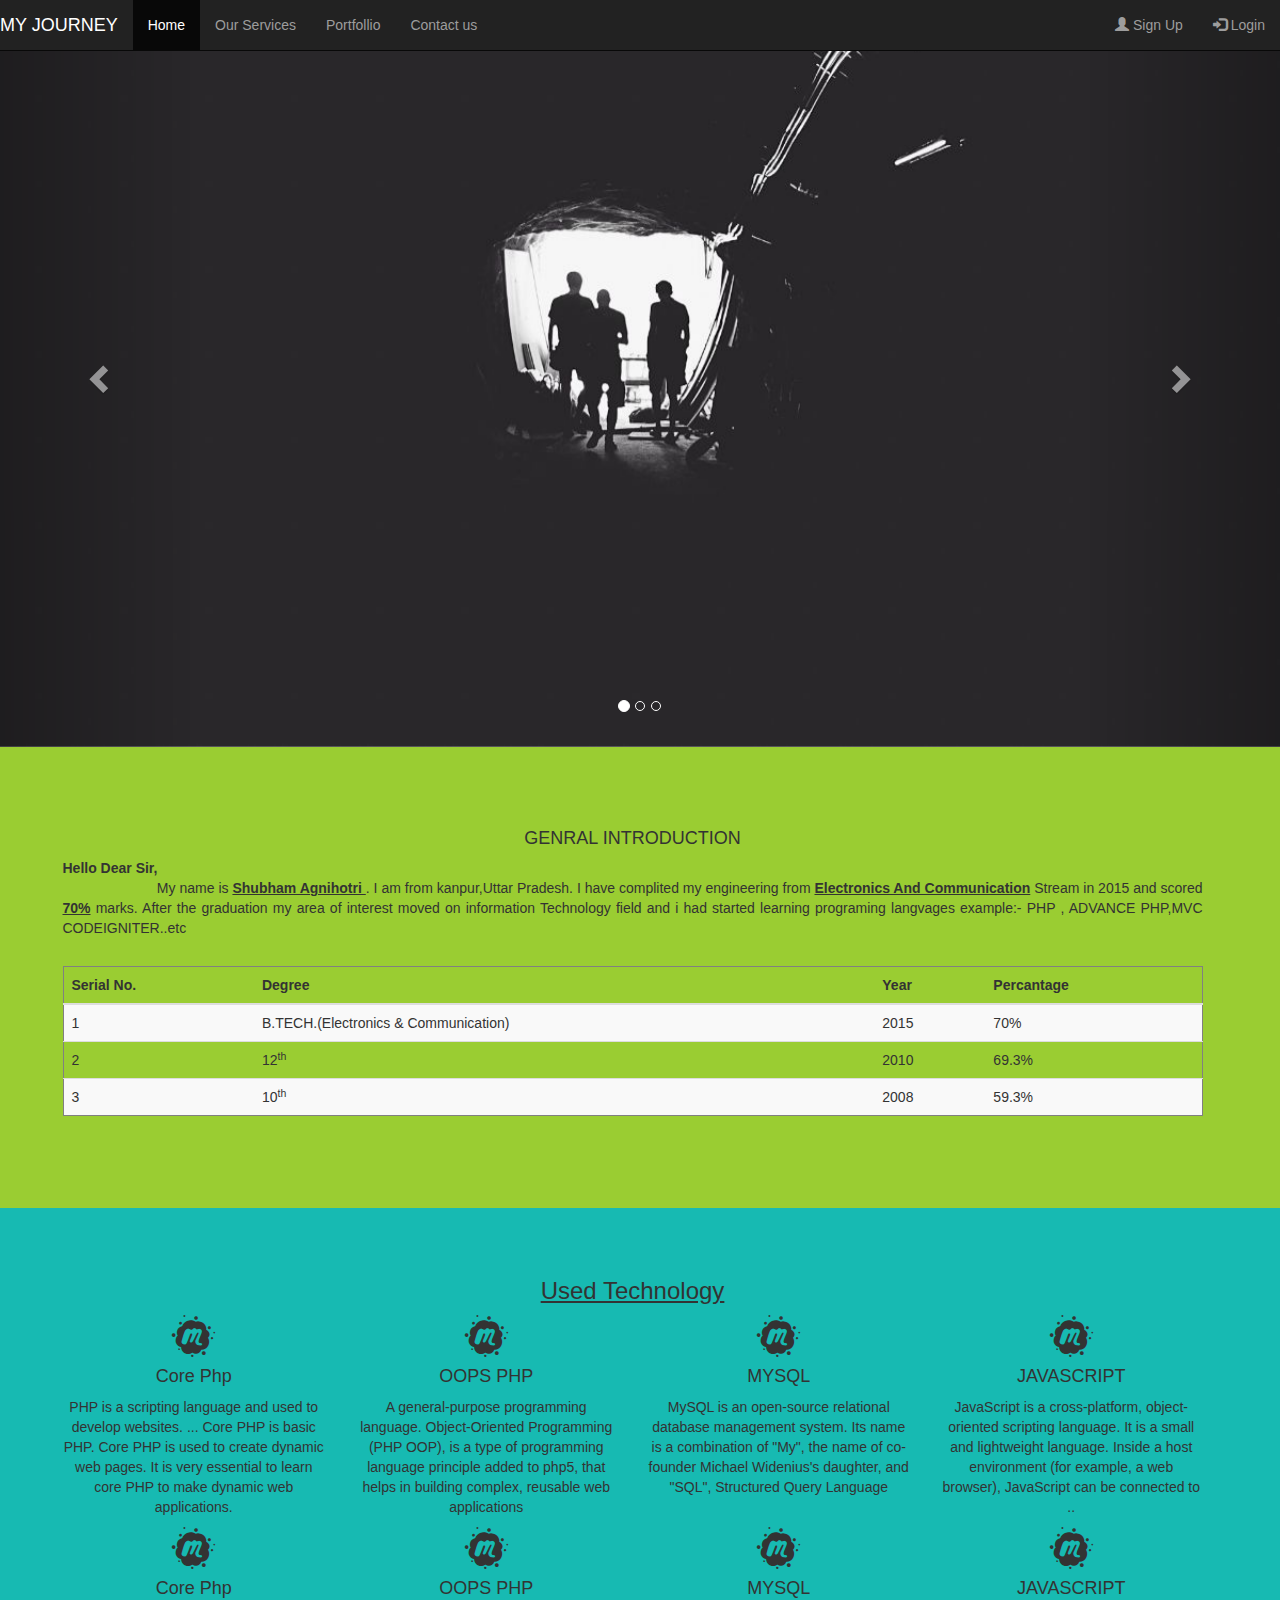
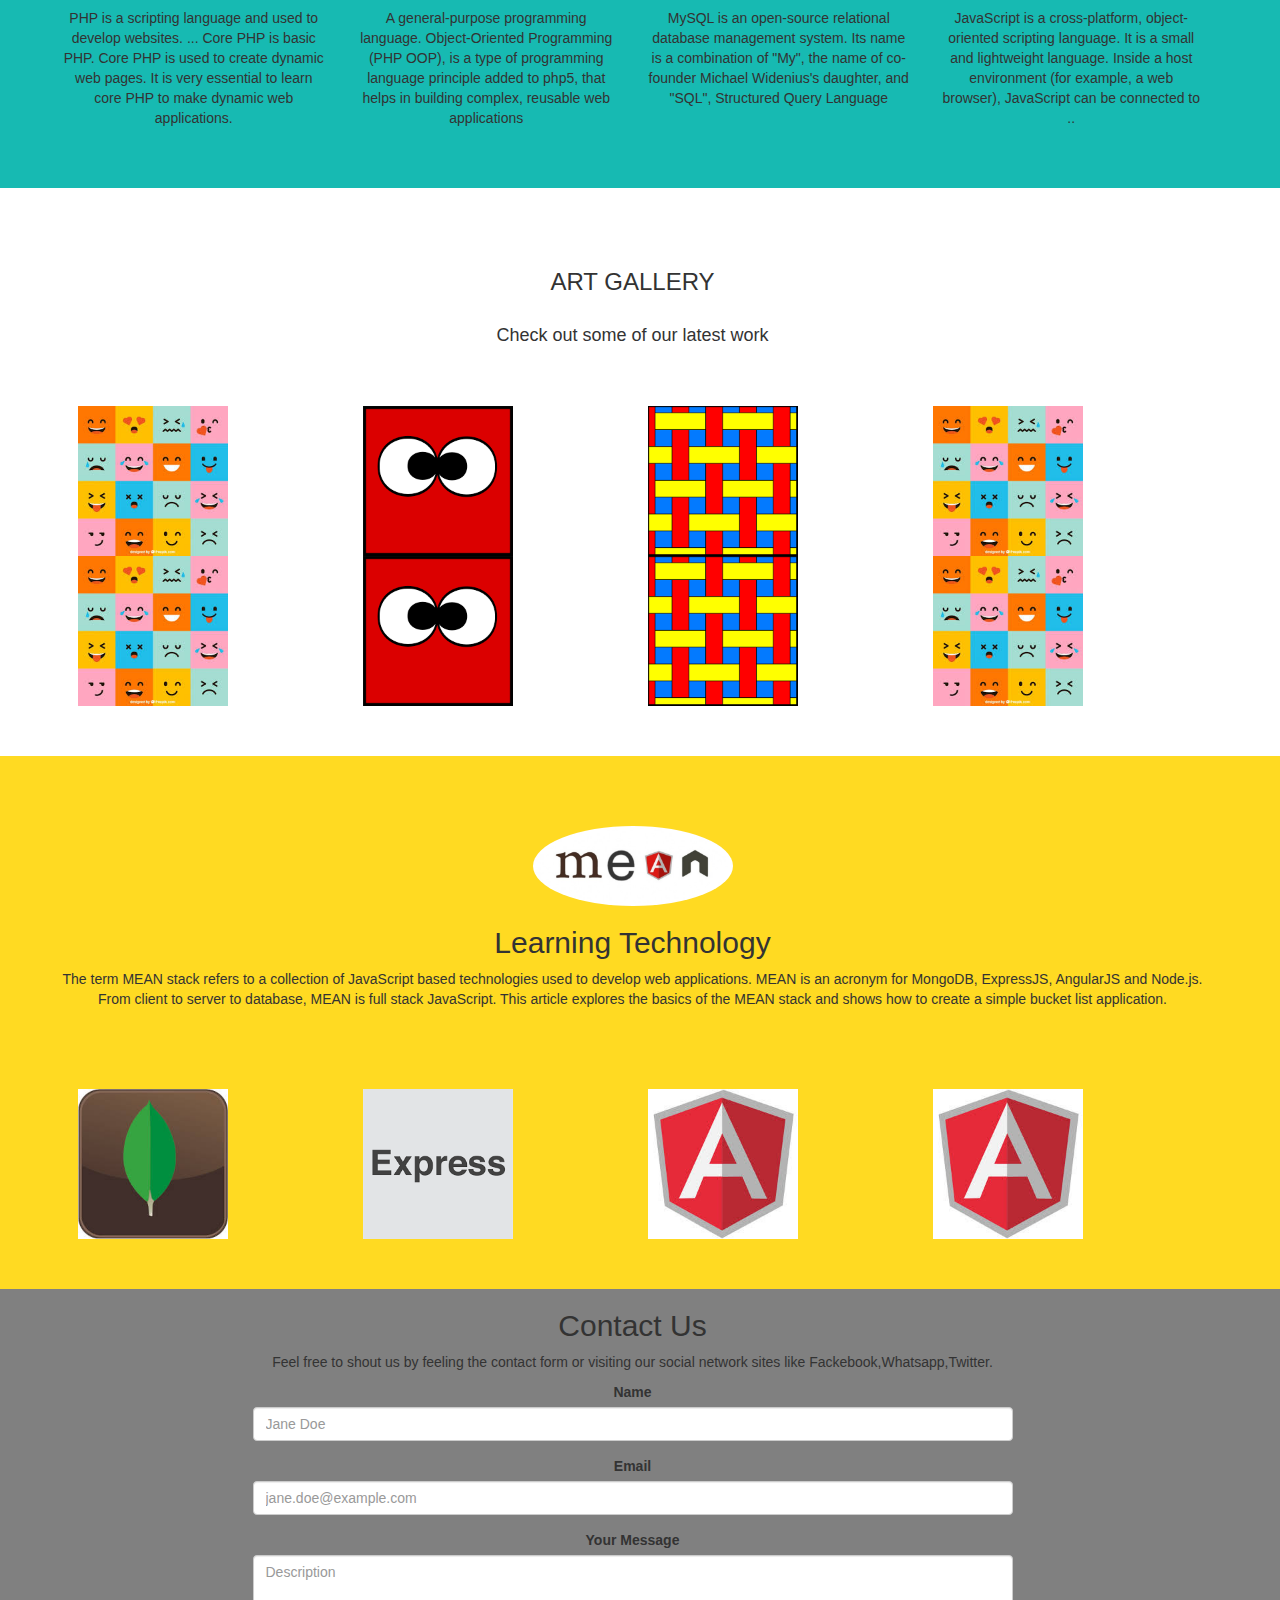
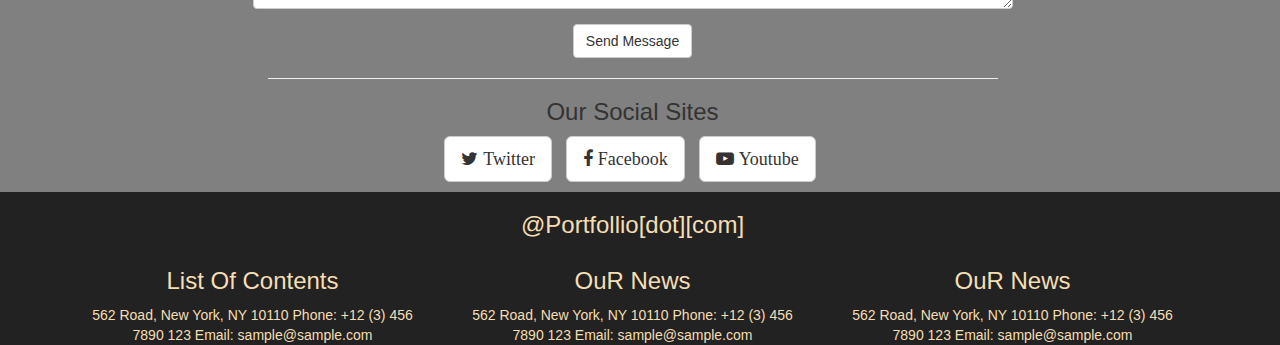
<file: index.html>
<!DOCTYPE html>
<html lang="en">
<head>
  <title>Bootstrap Example</title>
  <meta charset="utf-8">
  <meta name="viewport" content="width=device-width, initial-scale=1">
  <link rel="stylesheet" href="https://maxcdn.bootstrapcdn.com/bootstrap/3.3.7/css/bootstrap.min.css">
  <link rel="stylesheet" type="text/css" href="https://maxcdn.bootstrapcdn.com/font-awesome/4.7.0/css/font-awesome.min.css">
  <link rel="stylesheet" type="text/css" href="weblink.css">
  <script src="https://ajax.googleapis.com/ajax/libs/jquery/3.2.1/jquery.min.js"></script>
  <script src="https://maxcdn.bootstrapcdn.com/bootstrap/3.3.7/js/bootstrap.min.js"></script>
</head>
<body>

<nav class="navbar navbar-inverse navbar-fixed-top">
  <div class="container-fluid">
    <div class="navbar-header">
      <button type="button" class="navbar-toggle" data-toggle="collapse" data-target="#myNavbar">
        <span class="icon-bar"></span>
        <span class="icon-bar"></span>
        <span class="icon-bar"></span>                        
      </button>
      <a class="navbar-brand" href="#">MY JOURNEY</a>
    </div>
    <div class="collapse navbar-collapse" id="myNavbar">
      <ul class="nav navbar-nav">
        <li class="active"><a href="#">Home</a></li>
        <li class="dropdown">
          <a class="dropdown-toggle" data-toggle="dropdown" href="#services">Our Services</a>
        </li>
        <li><a href="#">Portfollio</a></li>
        <li><a href="#">Contact us</a></li>
      </ul>
      <ul class="nav navbar-nav navbar-right">
        <li><a href="#"><span class="glyphicon glyphicon-user"></span> Sign Up</a></li>
        <li><a href="#"><span class="glyphicon glyphicon-log-in"></span> Login</a></li>
      </ul>
    </div>
  </div>
</nav>
<!-------------end of navbar---------->








<div class="container-fluid" id="slider">
  
  <div id="myCarousel" class="carousel slide" data-ride="carousel">
    <!-- Indicators -->
    <ol class="carousel-indicators">
      <li data-target="#myCarousel" data-slide-to="0" class="active"></li>
      <li data-target="#myCarousel" data-slide-to="1"></li>
      <li data-target="#myCarousel" data-slide-to="2"></li>
    </ol><!---- end opf slider bubble---->

    <!-- Wrapper for slides -->
    <div class="carousel-inner">
      <div class="item active">
        <img src="images/la.jpg" alt="Los Angeles" style="width:100%;">
      </div>

      <div class="item">
        <img src="images/chicago.jpg" alt="Chicago" style="width:100%;">
      </div>
    
      <div class="item">
        <img src="images/ny.jpg" alt="New york" style="width:100%;">
      </div>
    </div><!----end of carousel-inner-----> 

    <!-- Left and right controls -->
    <a class="left carousel-control" href="#myCarousel" data-slide="prev">
      <span class="glyphicon glyphicon-chevron-left"></span>
      <span class="sr-only">Previous</span>
    </a>
    <a class="right carousel-control" href="#myCarousel" data-slide="next">
      <span class="glyphicon glyphicon-chevron-right"></span>
      <span class="sr-only">Next</span>
    </a>
  </div><!-----end of carousel example---->
</div><!-----end of container example---->







<!-----start of general introduction---->
<div class="container-fluid" style="background:  yellowgreen;">
  <div class="container">
   <div class="row" style="padding: 72px 0px;text-align: justify;">
    <center><h4>GENRAL INTRODUCTION</h4></center>
    <b>Hello Dear Sir,</b><br>
    &nbsp; &nbsp; &nbsp; &nbsp; &nbsp; &nbsp;&nbsp; &nbsp;&nbsp; &nbsp;&nbsp;&nbsp; &nbsp;&nbsp; &nbsp;My name is 
    <b><u>Shubham Agnihotri </u></b>. I am from kanpur,Uttar Pradesh.
     I have complited my engineering from <u><b>Electronics And Communication</b></u> Stream in 2015 and 
    scored <b><u>70%</u></b> marks.
    After the graduation my area of interest moved on information Technology field and i had started
    learning programing langvages example:- PHP , ADVANCE PHP,MVC CODEIGNITER..etc

    <div class="row" style="overflow-x:auto;">
      <table class="table table-striped" style=" border: 1px solid grey;margin-top: 28px;">
    <thead>
      <tr>
        <th>Serial No.</th>
        <th>Degree</th>
        <th>Year</th>
        <th>Percantage</th>
      </tr>
    </thead>
    <tbody>
      <tr>
        <td>1</td>
        <td>B.TECH.(Electronics & Communication)</td>
        <td>2015</td>
        <td>70%</td>
      </tr>
      <tr>
        <td>2</td>
        <td>12<sup>th</sup></td>
        <td>2010</td>
        <td>69.3%</td>
      </tr>
       <tr>
        <td>3</td>
        <td>10<sup>th</sup></td>
        <td>2008</td>
        <td>59.3%</td>
      </tr>
     
    </tbody>
  </table>
  </div><!-----end of row------------>

    
   </div><!-----end of row------------>
  </div><!-----end of container------------>
</div><!-----end of container-fluid------------>

<!-----end of general introduction---->


<!-----start of used technology---->
<div class="container-fluid" style="background: hsl(177, 78%, 41%);">
 <div class="container" style="padding:50px 0px">


  <div class="row text-center">
  	 <h3><u>Used Technology</u></h3> 
   <div class="col-lg-3 col-md-6 col-sm-6 col-xs-12">
   	      <i class="fa fa-meetup fa-3x tags" aria-hidden="true"></i>
          <h4>Core Php</h4>
          <p>PHP is a scripting language and used to develop websites. ... Core PHP is basic PHP. Core PHP is used to create dynamic web pages. It is very essential to learn core PHP to make dynamic web applications.</p>
    </div>
   <div class="col-lg-3 col-md-6 col-sm-6 col-xs-12">
   	 <i class="fa fa-meetup fa-3x tags" aria-hidden="true"></i>
        <h4>OOPS PHP</h4>
        <p>A general-purpose programming language. Object-Oriented Programming (PHP OOP), is a type of programming language principle added to php5, that helps in building complex, reusable web applications</p>
   </div>
   <div class="col-lg-3 col-md-6 col-sm-6 col-xs-12">
   	<i class="fa fa-meetup fa-3x tags" aria-hidden="true"></i>
        <h4>MYSQL</h4>
        MySQL is an open-source relational database management system. Its name is a combination of "My", the name of co-founder Michael Widenius's daughter, and "SQL",  Structured Query Language
   </div>
   <div class="col-lg-3 col-md-6 col-sm-6 col-xs-12">
   	 <i class="fa fa-meetup fa-3x tags" aria-hidden="true"></i>
        <h4>JAVASCRIPT</h4>
        <p>JavaScript is a cross-platform, object-oriented scripting language. It is a small and lightweight language. Inside a host environment (for example, a web browser), JavaScript can be connected to ..</p>
   </div>

  </div><!-----end of row------------>
  <div class="row text-center">
       <div class="col-lg-3 col-md-6 col-sm-6 col-xs-12">
       	      <i class="fa fa-meetup fa-3x tags" aria-hidden="true"></i>
              <h4>Core Php</h4>
              <p>PHP is a scripting language and used to develop websites. ... Core PHP is basic PHP. Core PHP is used to create dynamic web pages. It is very essential to learn core PHP to make dynamic web applications.</p>
        </div>
       <div class="col-lg-3 col-md-6 col-sm-6 col-xs-12">
       	 <i class="fa fa-meetup fa-3x tags" aria-hidden="true"></i>
            <h4>OOPS PHP</h4>
            <p>A general-purpose programming language. Object-Oriented Programming (PHP OOP), is a type of programming language principle added to php5, that helps in building complex, reusable web applications</p>
       </div>
       <div class="col-lg-3 col-md-6 col-sm-6 col-xs-12">
       	<i class="fa fa-meetup fa-3x tags" aria-hidden="true"></i>
            <h4>MYSQL</h4>
            MySQL is an open-source relational database management system. Its name is a combination of "My", the name of co-founder Michael Widenius's daughter, and "SQL",  Structured Query Language
       </div>
       <div class="col-lg-3 col-md-6 col-sm-6 col-xs-12">
       	 <i class="fa fa-meetup fa-3x tags" aria-hidden="true"></i>
            <h4>JAVASCRIPT</h4>
            <p>JavaScript is a cross-platform, object-oriented scripting language. It is a small and lightweight language. Inside a host environment (for example, a web browser), JavaScript can be connected to ..</p>
       </div>

  </div><!-----end of row------------>
  




 </div><!-----end of container------------>
</div><!-----end of container-fluid------------>





<!-----start of art gallery---->

<div class="container-fluid text-center">
	<h3 style="padding: 61px 0px 10px 0px;">ART GALLERY</h3>
    <h4 style="padding: 10px 0px 50px 0px;">Check out some of our latest work</h4>
 <div class="container" >
   <div class="row" style="padding: 0px 0px 50px 0px;">
   	  

      <div class="row">
            <div class="col-lg-3 col-md-3 col-sm-6 col-xs-6 skills ">
              <img src="images/images.jpg" class=' img-responsive' height="150px" width="150px">
          </div>

           <div class="col-lg-3 col-md-3 col-sm-6 col-xs-6 skills">
              <img src="images/images2.png"  class=' img-responsive' height="150px" width="150px">
          </div>

           <div class="col-lg-3 col-md-3 col-sm-6 col-xs-6 skills">
              <img src="images/images3.png"  class=' img-responsive' height="150px" width="150px">
          </div>

           <div class="col-lg-3 col-md-3 col-sm-6 col-xs-6 skills">
             <img src="images/images.jpg" class='img-responsive' height="150px" width="150px">
           </div> 
      </div>
   	  

   	  
      <div class="row">
          <div class="col-lg-3 col-md-3 col-sm-6 col-xs-6 skills">
              <img src="images/images.jpg" class='img-responsive' height="150px" width="150px">
          </div>

           <div class="col-lg-3 col-md-3 col-sm-6 col-xs-6 skills">
              <img src="images/images2.png"  class='img-responsive' height="150px" width="150px">
          </div>

           <div class="col-lg-3 col-md-3 col-sm-6 col-xs-6 skills">
              <img src="images/images3.png"  class=' img-responsive' height="150px" width="150px">
          </div>

           <div class="col-lg-3 col-md-3 col-sm-6 col-xs-6 skills">
             <img src="images/images.jpg" class=' img-responsive' height="150px" width="150px">
          </div>
      </div>
   	  


   </div><!-----end of row------------>
  </div><!-----end of container------------>
</div><!-----end of container-fluid------------>



<div class="container-fluid" style="background: hsla(50, 100%, 53%, 0.92);}; padding-left:0px !important;">
  <div class="container">
       <div class="row text-center" style="padding: 70px 0px;">
        <img src="images/Meanstack.jpg" class="img-responsive img-circle " style="margin:0 auto; " width="200px;">
        <h2>Learning Technology</h2>
         <p>The term MEAN stack refers to a collection of JavaScript based technologies used to develop web applications. MEAN is an acronym for MongoDB, ExpressJS, AngularJS and Node.js. From client to server to database, MEAN is full stack JavaScript. This article explores the basics of the MEAN stack and shows how to create a simple bucket list application.</p>


      </div><!----end of row------>
     <div class="row " style="padding: 0px 0px 50px 0px;">
      <div class="col-lg-3 col-md-3 col-sm-6 col-xs-6 ">
       <img src="images/mongo.jpg" class='img-responsive' height="150px" width="150px">
      </div>
      <div class="col-lg-3 col-md-3 col-sm-6 col-xs-6 ">
         <img src="images/express.png"  class='img-responsive' height="150px" width="150px">
      </div>
      <div class="col-lg-3 col-md-3 col-sm-6 col-xs-6 ">
         <img src="images/angular.jpg"  class=' img-responsive' height="150px" width="150px">
      </div>

      <div class="col-lg-3 col-md-3 col-sm-6 col-xs-6 ">
       <img src="images/angular.jpg"  class='img-responsive'  height="150px" width="150px">
      </div>
     
    </div><!----end of row------>

  </div><!-----end of container------>
</div><!-----end of container fluid------>



<section id="contact" class="content-section text-center" style="background:grey;">
        <div class="contact-section container-fluid" >
            <div class="container">
              <h2>Contact Us</h2>
              <p>Feel free to shout us by feeling the contact form or visiting our social network sites like Fackebook,Whatsapp,Twitter.</p>
              <div class="row">
                <div class="col-md-8 col-md-offset-2">
                  <form class="form-horizontal">
                    <div class="form-group">
                      <label for="exampleInputName2">Name</label>
                      <input type="text" class="form-control" id="exampleInputName2" placeholder="Jane Doe">
                    </div>
                    <div class="form-group">
                      <label for="exampleInputEmail2">Email</label>
                      <input type="email" class="form-control" id="exampleInputEmail2" placeholder="jane.doe@example.com">
                    </div>
                    <div class="form-group ">
                      <label for="exampleInputText">Your Message</label>
                     <textarea  class="form-control" placeholder="Description"></textarea> 
                    </div>
                    <button type="submit" class="btn btn-default">Send Message</button>
                  </form>

                  <hr>
                    <h3>Our Social Sites</h3>
                  <ul class="list-inline banner-social-buttons">
                    <li><a href="#" class="btn btn-default btn-lg"><i class="fa fa-twitter"> <span class="network-name">Twitter</span></i></a></li>
                    <li><a href="#" class="btn btn-default btn-lg"><i class="fa fa-facebook"> <span class="network-name">Facebook</span></i></a></li>
                    <li><a href="#" class="btn btn-default btn-lg"><i class="fa fa-youtube-play"> <span class="network-name">Youtube</span></i></a></li>
                  </ul>
                </div>
              </div>
            </div>
        </div>
      </section>


<div class='container-fluid footer'>
    <div class="container">

       <div class="row text-center">
        <h3>@Portfollio[dot][com]</h3>
            <div class='col-lg-4 col-md-4 col-sm-4 col-xs-12'>
              <h3>List Of Contents</h3>
              562 Road, New York, NY 10110
              Phone: +12 (3) 456 7890 123
              Email: sample@sample.com
            
            </div>
            <div class='col-lg-4 col-md-4 col-sm-4 col-xs-12'>
               <h3>OuR News</h3>
               562 Road, New York, NY 10110
              Phone: +12 (3) 456 7890 123
              Email: sample@sample.com
            
            </div>
            <div class='col-lg-4 col-md-4 col-sm-4 col-xs-12'>
              <h3>OuR News</h3>
               562 Road, New York, NY 10110
               Phone: +12 (3) 456 7890 123
               Email: sample@sample.com
            </div>
      </div>
    </div>
</div>



</body>
</html>
</file>
<file: weblink.css>
#slider{
	padding: 0px;
	margin: 0px;
}

.footer{
	background-color: #222222;
	color: wheat;
}

.row{
	margin-left: 0px !important;
	margin-right: 0px !important;
}

.container-fluid{
	padding-left: 0px !important;
}
</file>
